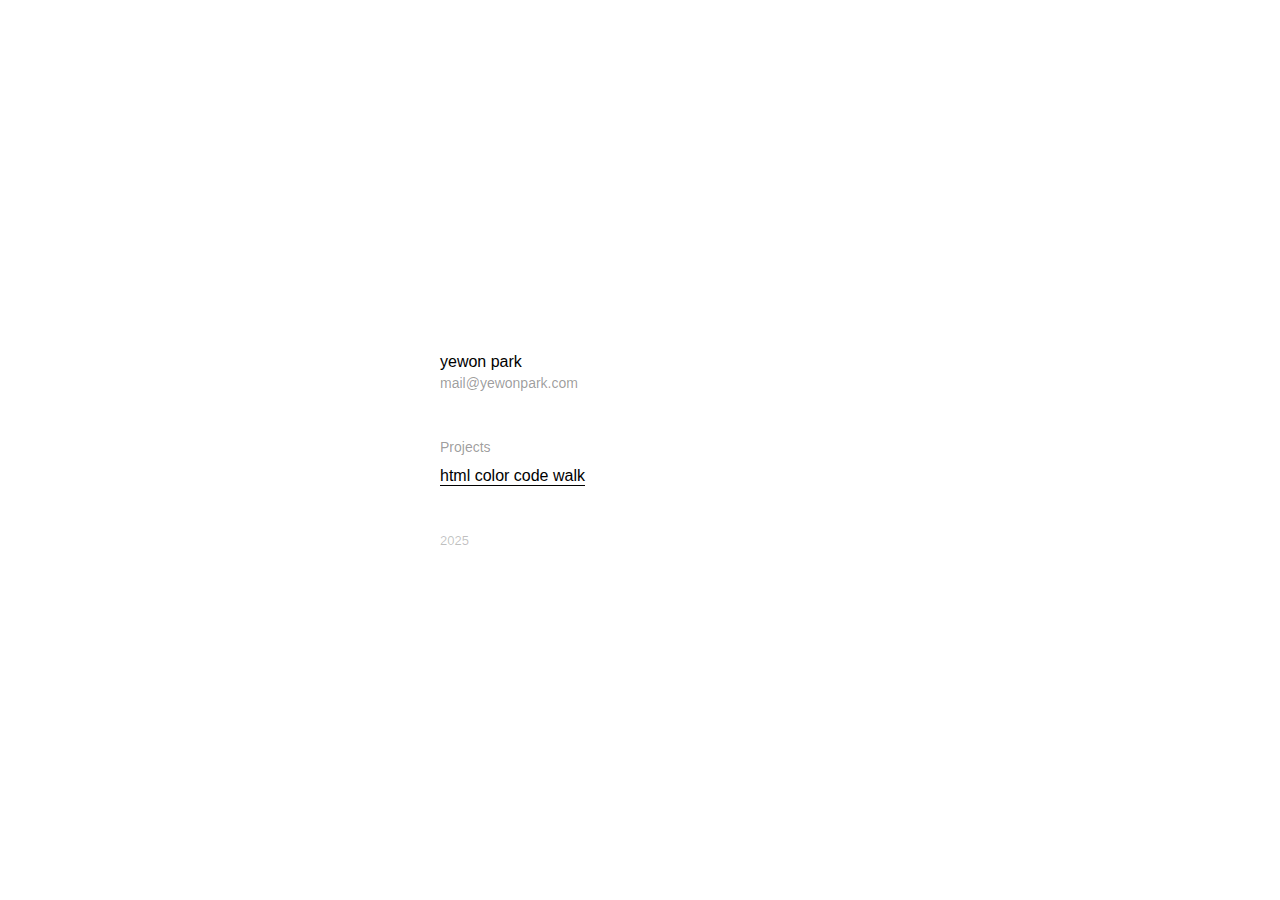
<file: index.html>
<!DOCTYPE html>
<html lang="en">
<head>
    <meta charset="UTF-8">
    <meta name="viewport" content="width=device-width, initial-scale=1.0">
    <title>yewon park</title>
    <link rel="stylesheet" href="hub-style.css">
</head>
<body>
    <div class="hub">
        <header class="hub-header">
            <h1>yewon park</h1>
            <p class="email">mail@yewonpark.com</p>
        </header>

        <section class="hub-projects">
            <h2>Projects</h2>
            <ul>
                <li><a href="htmlcolorcodewalk/">html color code walk</a></li>
            </ul>
        </section>

        <footer class="hub-footer">
            <p>2025</p>
        </footer>
    </div>
</body>
</html>
</file>
<file: hub-style.css>
* {
    margin: 0;
    padding: 0;
    box-sizing: border-box;
}

body {
    font-family: 'Arial Narrow', Arial, sans-serif;
    background: #fff;
    color: #000;
    min-height: 100vh;
    display: flex;
    align-items: center;
    justify-content: center;
}

.hub {
    padding: 40px;
    max-width: 480px;
    width: 100%;
}

.hub-header {
    margin-bottom: 48px;
}

.hub-header h1 {
    font-size: 16px;
    font-weight: normal;
    margin-bottom: 4px;
}

.hub-header .email {
    font-size: 14px;
    color: rgba(0, 0, 0, 0.4);
}

.hub-projects {
    margin-bottom: 48px;
}

.hub-projects h2 {
    font-size: 14px;
    font-weight: normal;
    color: rgba(0, 0, 0, 0.4);
    margin-bottom: 12px;
}

.hub-projects ul {
    list-style: none;
}

.hub-projects li {
    margin-bottom: 8px;
}

.hub-projects a {
    font-size: 16px;
    color: #000;
    text-decoration: none;
    border-bottom: 1px solid #000;
    padding-bottom: 1px;
    transition: opacity 0.2s;
}

.hub-projects a:hover {
    opacity: 0.5;
}

.hub-footer {
    color: rgba(0, 0, 0, 0.25);
    font-size: 13px;
}

@media (max-width: 480px) {
    .hub {
        padding: 30px 20px;
    }
}
</file>
